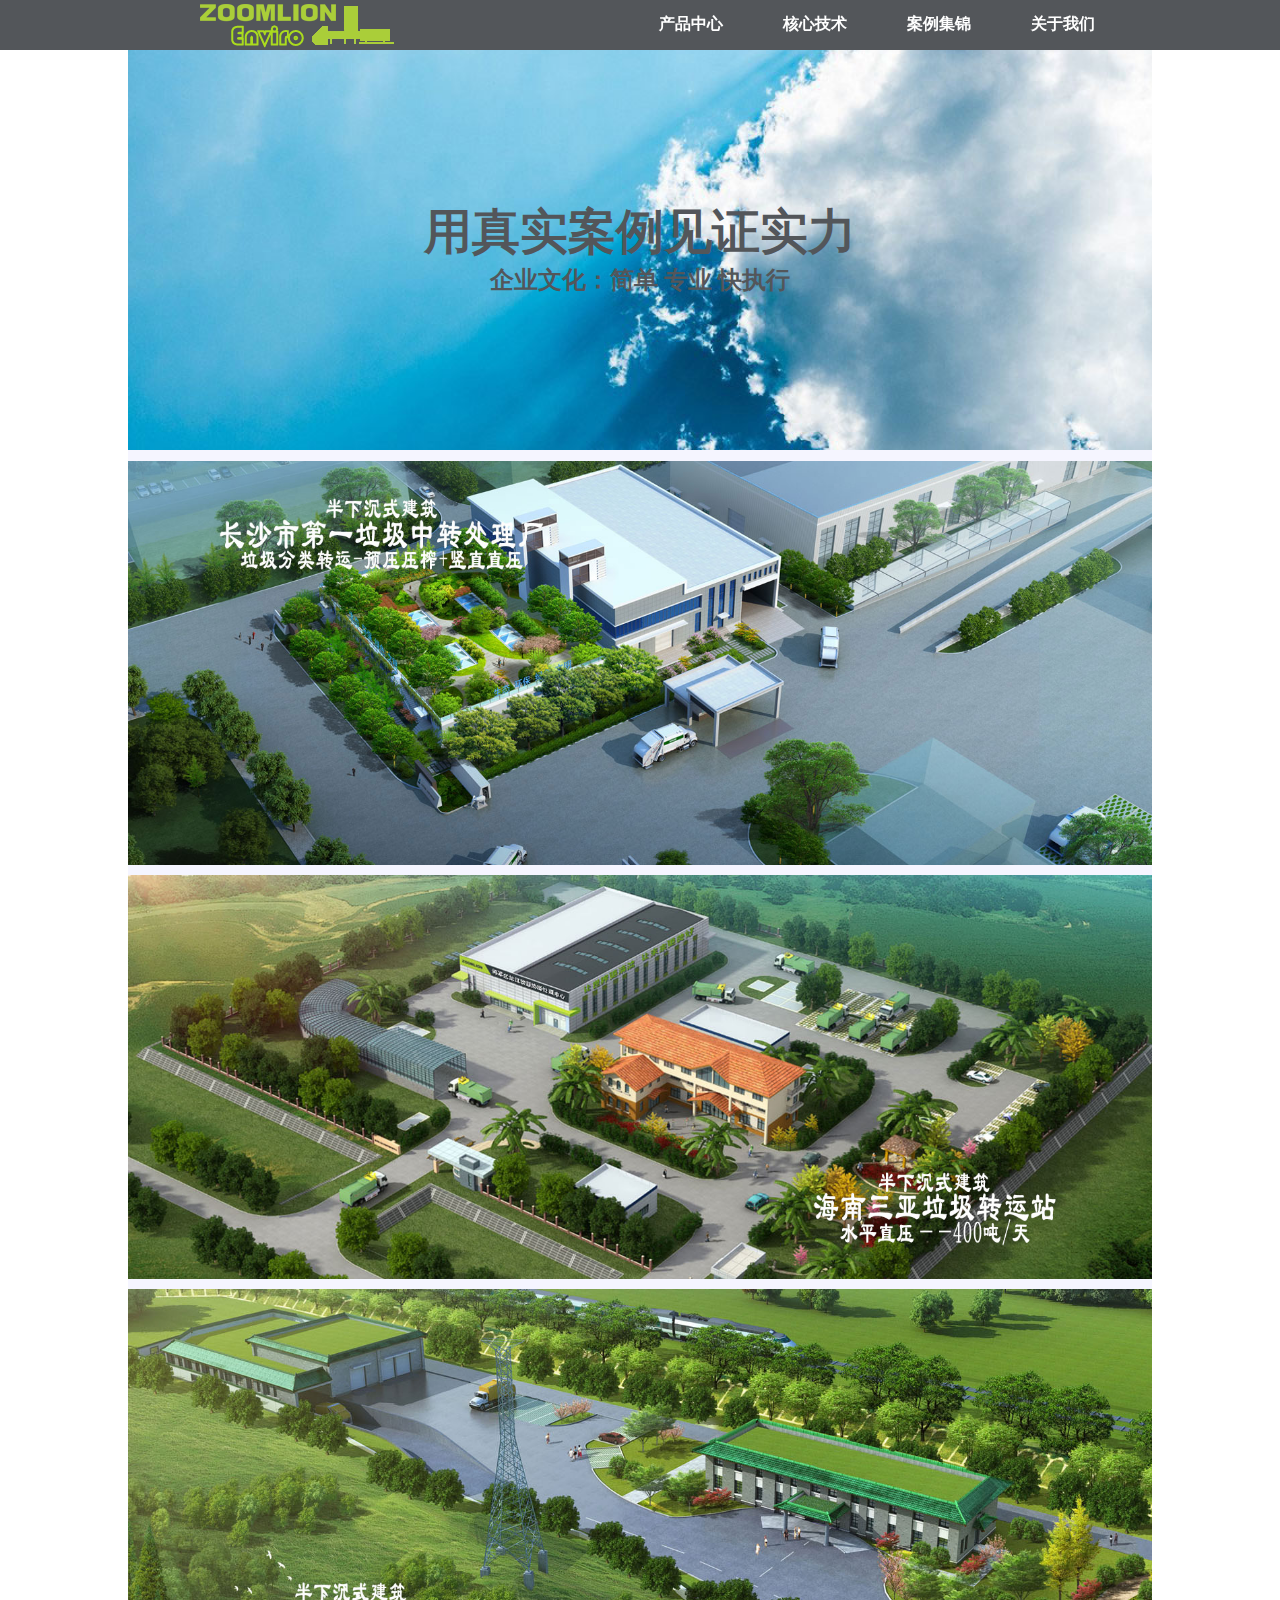
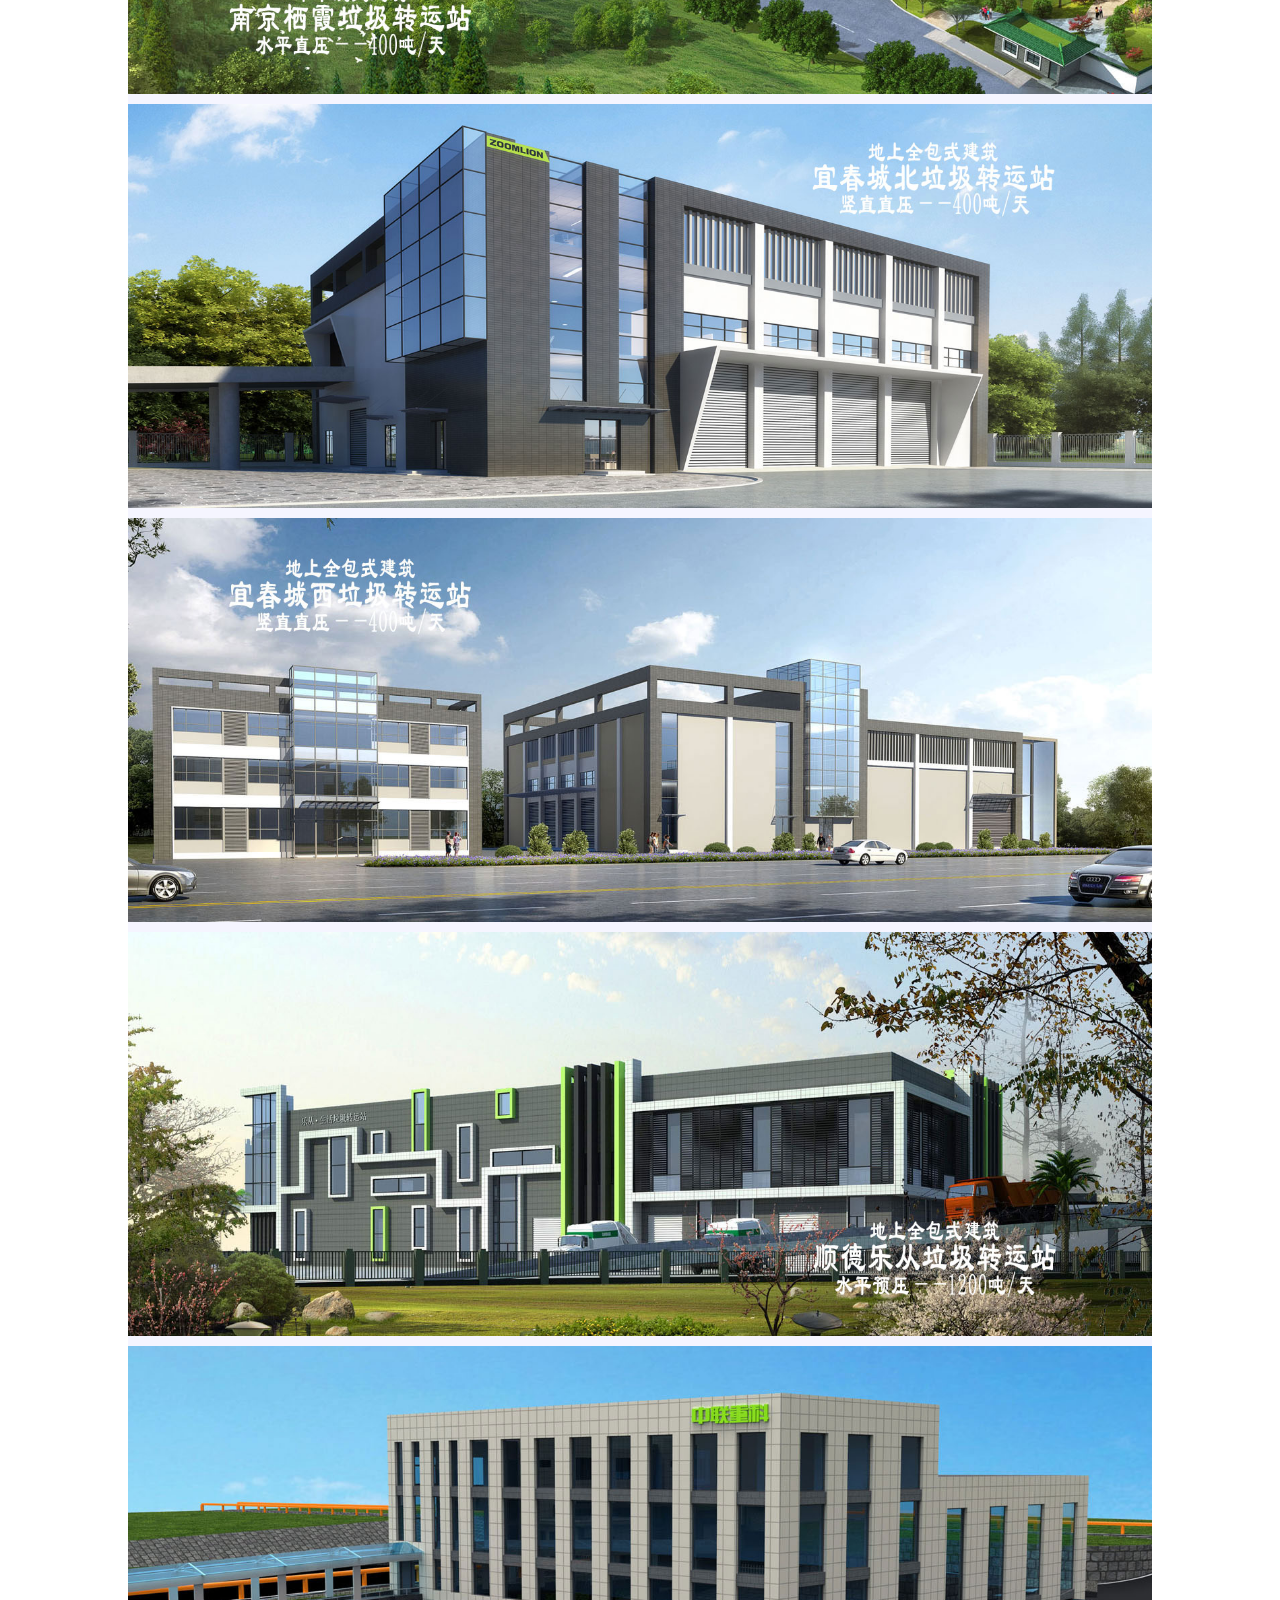
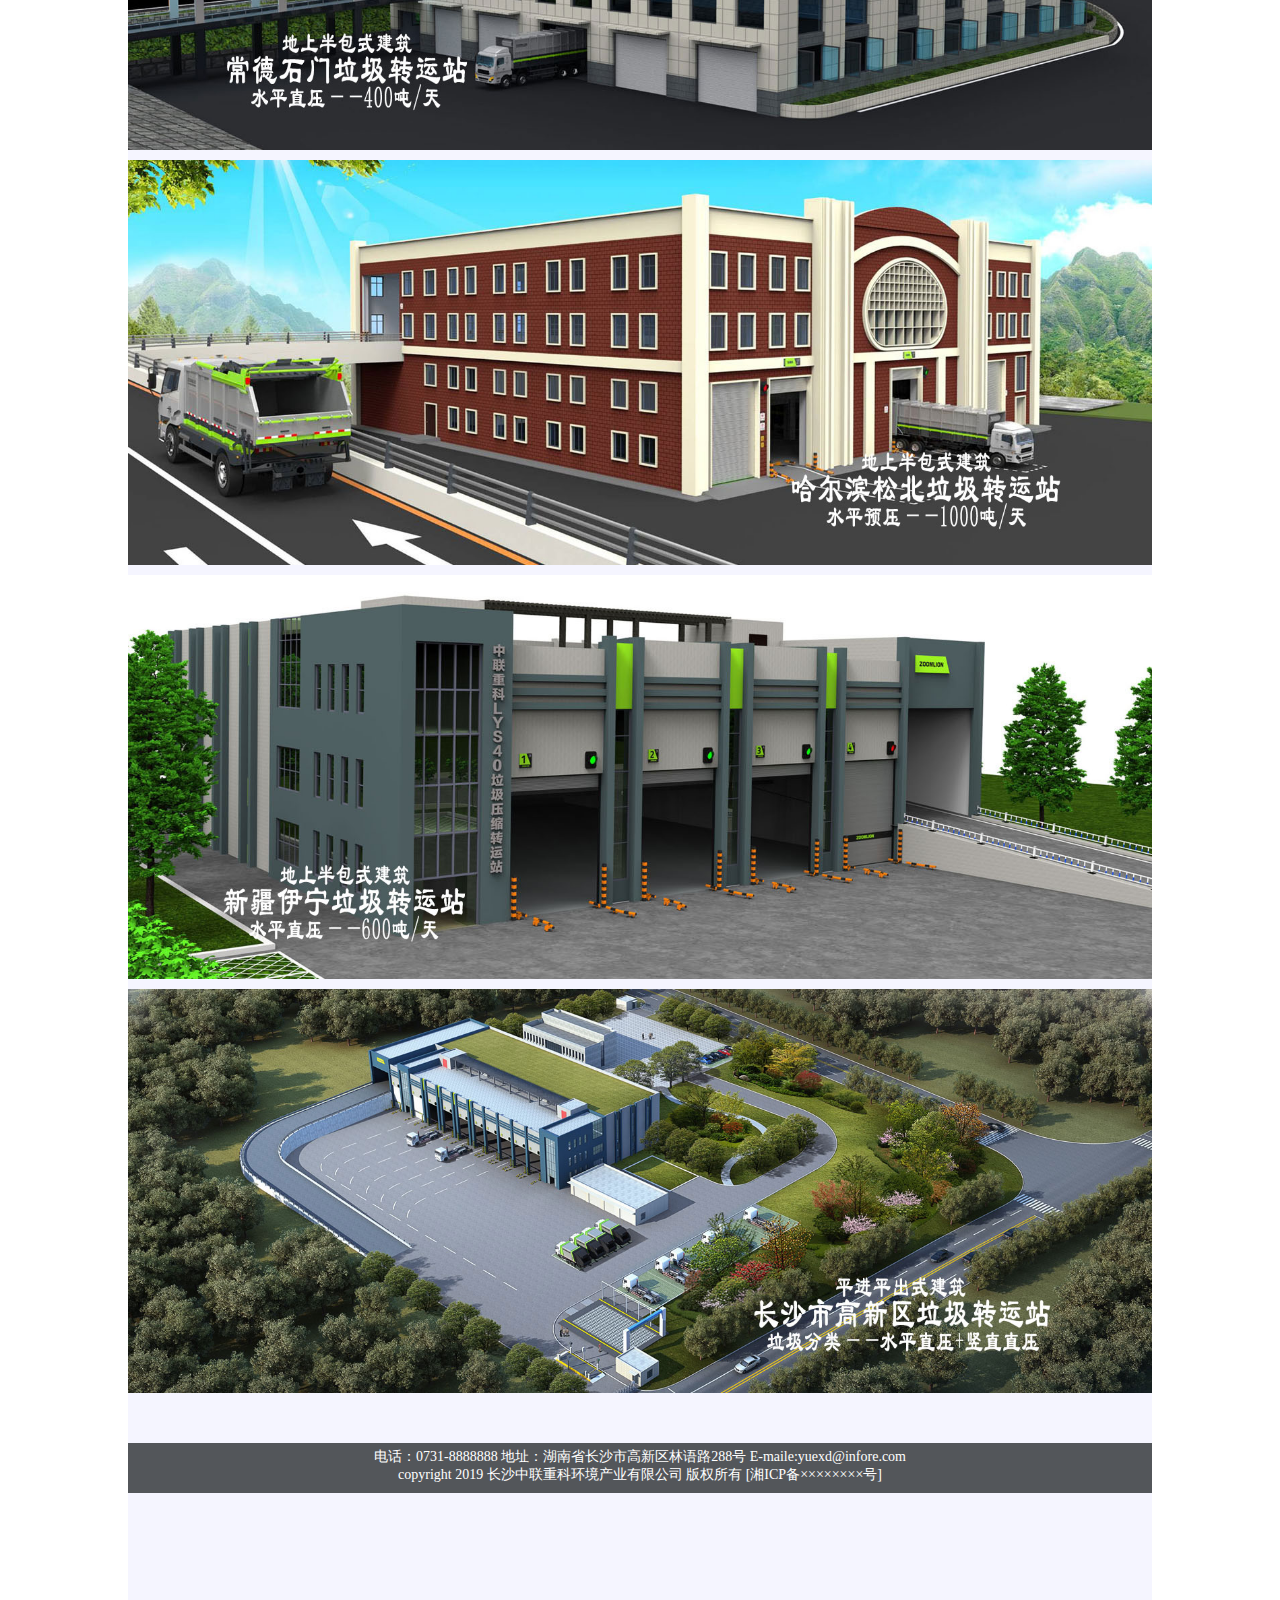
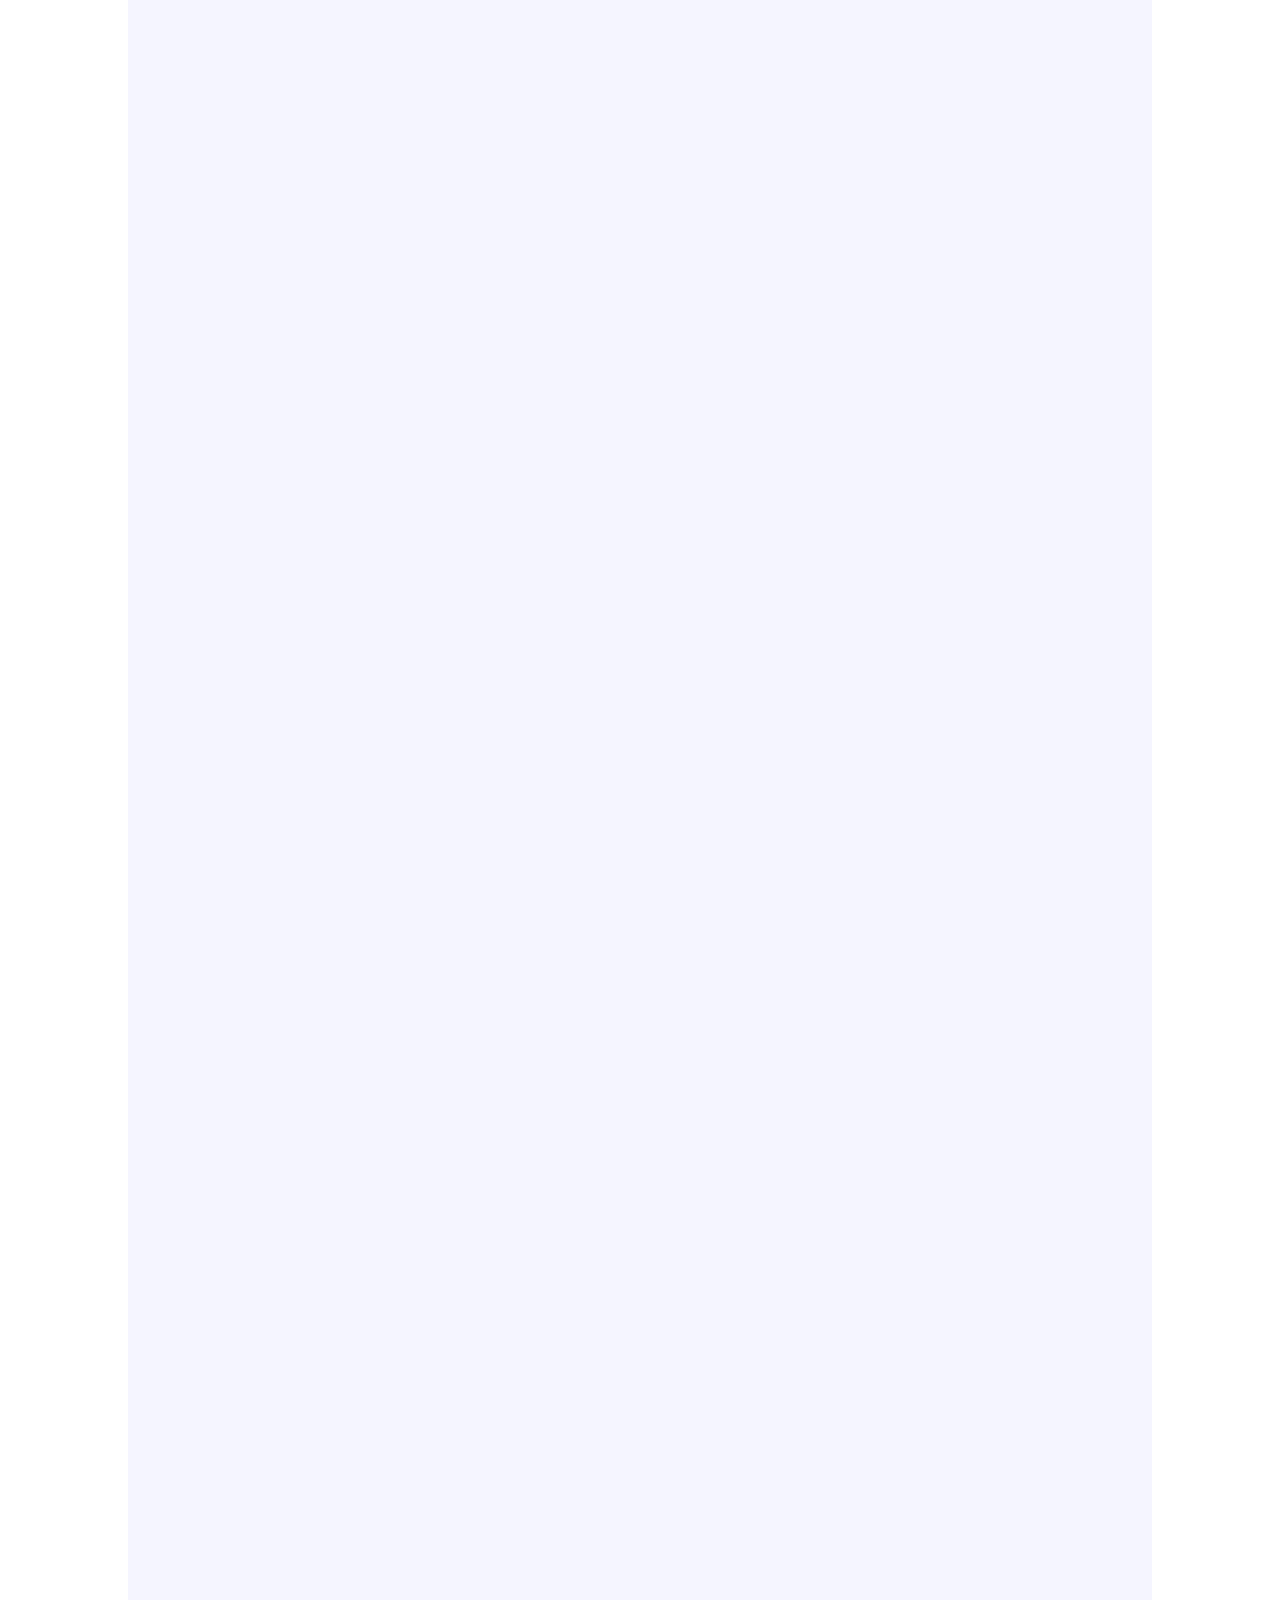
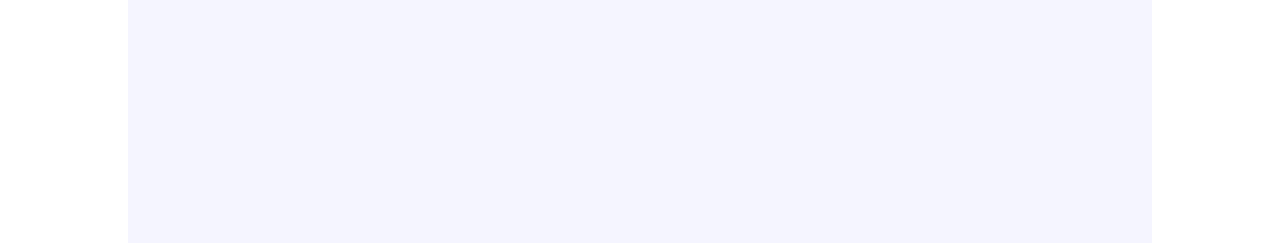
<file: index.html>
<!DOCTYPE html>
<html lang="en" xmlns="http://www.w3.org/1999/html">
<head>
    <meta charset="UTF-8">
    <meta name="viewport"
        content="width=device-width, user-scalable=no, initial-scale=1.0, maximum-scale=1.0, minmum-scale=1.0">
    <title>中联环境分体式垃圾站业务部</title>
    <link rel="shortcut icon" type="image/x-icon" href="images/中联logo.ico"/>
    <style>
/*PC端样式*/
@media screen and (min-width: 1030px) {
    .home{
        margin-left: 200px;
        margin-top: 4px;
    }
    .maintext1{
        font-size: 48px;
        font-weight: bold;
        color: #53565a;
        margin-top: -250px;
    }
    .maintext2{
        font-size: 24px;
        font-weight: bold;
        color: #53565a;
    }
    .navlogo{
        display: none;
    }
    .picture1{
        width: 100%;
        height: 400px;
        max-width: 100%;
        background: url("images/天空图片2.jpg") top;
        background-repeat: no-repeat;
        background-size: cover;
        margin-left: 0;
        padding-top: 50px;
    }
    .picture2{
        margin-top: 165px;
        overflow: hidden;
    }
    .picture3{
             margin-top: 10px;
             overflow: hidden;
         }
    .picture4{
        margin-top: 10px;
        overflow: hidden;
    }
    .picture5{
        margin-top: 10px;
        overflow: hidden;
    }
    .picture6{
        margin-top: 10px;
        overflow: hidden;
    }
    .picture7{
        margin-top: 10px;
        overflow: hidden;
    }
    .picture8{
        margin-top: 10px;
        overflow: hidden;
    }
    .picture9{
        margin-top: 10px;
        overflow: hidden;
    }
    .picture10{
        margin-top: 10px;
        overflow: hidden;
    }

    .footext1{
        text-align: center;
        font-size: 14px;
        font-weight: normal;
        color: white;
        padding-top: 5px;
    }
    .footext2{
        text-align: center;
        font-size: 14px;
        font-weight: normal;
        color: white;
        padding-bottom: 5px;
    }
    #content_body{
        width: 80%;
        height: 6643px;
        text-align: center;
        background-color: #f5f5ff;
        margin: auto;
    }
    #footing {
        width: 100%;
        height: 50px;
        background-color: #53565a;
        margin-top: 50px;
        overflow: hidden;
    }


}

/*ipad端样式*/
@media screen and (min-width: 750px) and (max-width: 1030px) {
    #heading>ul {
        display: none;
    }
    .home{
        margin-left: 200px;
        margin-top: 4px;
    }
    .maintext1{
        font-size: 48px;
        font-weight: bold;
        color: #53565a;
        margin-top: -250px;
    }
    .maintext2{
        font-size: 24px;
        font-weight: bold;
        color: #53565a;
    }
    .picture1{
        width: 100%;
        height: 400px;
        max-width: 100%;
        background: url("images/天空图片2.jpg") top;
        background-repeat: no-repeat;
        background-size: cover;
        margin-left: 0;
        padding-top: 50px;
    }
    .picture2{
        margin-top: 165px;
        overflow: hidden;
    }
    .picture3{
        margin-top: 10px;
        overflow: hidden;
    }
    .picture4{
        margin-top: 10px;
        overflow: hidden;
    }
    .picture5{
        margin-top: 10px;
        overflow: hidden;
    }
    .picture6{
        margin-top: 10px;
        overflow: hidden;
    }
    .picture7{
        margin-top: 10px;
        overflow: hidden;
    }
    .picture8{
        margin-top: 10px;
        overflow: hidden;
    }
    .picture9{
        margin-top: 10px;
        overflow: hidden;
    }
    .picture10{
        margin-top: 10px;
        overflow: hidden;
    }
    .footext1{
        text-align: center;
        font-size: 14px;
        font-weight: normal;
        color: white;
        padding-top: 5px;
    }
    .footext2{
        text-align: center;
        font-size: 14px;
        font-weight: normal;
        color: white;
        padding-bottom: 5px;
    }

}


/*手机端样式*/
@media screen and (max-width: 750px) {
    #heading>ul {
        display: none;
    }
    .home{
        position: absolute;
        left: -150px;
        top: 0;
    }
    .maintext1{
        font-size: 20px;
        font-weight: bold;
        color: #53565a;
        margin-top: -110px;
    }
    .maintext2{
        font-size: 10px;
        font-weight: bold;
        color: #53565a;
    }
    .navlogo{
        display: block;
        margin-left: 310px;
        margin-top: 12px;
    }
    .picture1{
        width: 100%;
        height: 200px;
        max-width: 100%;
        background: url("images/天空图片2.jpg") top;
        background-repeat: no-repeat;
        background-size: cover;
        margin-left: 0;
        padding-top: 5px;
    }
    .picture2{
        margin-top: 80px;
        overflow: hidden;
    }
    .picture3{
        margin-top: 10px;
        overflow: hidden;
    }
    .picture4{
        margin-top: 10px;
        overflow: hidden;
    }
    .picture5{
        margin-top: 10px;
        overflow: hidden;
    }
    .picture6{
         margin-top: 10px;
         overflow: hidden;
     }
    .picture7{
        margin-top: 10px;
        overflow: hidden;
    }
    .picture8{
        margin-top: 10px;
        overflow: hidden;
    }
    .picture9{
        margin-top: 10px;
        overflow: hidden;
    }
    .picture10{
        margin-top: 10px;
        overflow: hidden;
    }
    .footext1{
        display: none;
    }
    .footext2{
        display: none;
    }
    #content_body{
        width: 80%;
        /*height: 100px;*/
        text-align: center;
        background-color: #f5f5ff;
        margin: auto;
    }
    #footing {
        width: 100%;
        height: 50px;
        background-color: #53565a;
        margin-top: 10px;
        overflow: hidden;
    }


}
body{
    margin: 0;
    padding: 0;
}
#heading {
    width: 100%;
    height: 50px;
    background-color: #53565a;
    position: fixed;
    overflow: hidden;
    z-index: 1;
}
.home{
    margin-left: 200px;
    margin-top: 4px;
}
ul{
    list-style-type: none;
    float: left;
    overflow: hidden;
    position: fixed;
    right: 185px;
    display: flex;
    margin-top: -38px;
}
a:link,a:visited{
    font-weight: bold;
    font-size: 16px;
    text-decoration: none;
    color: white;
}
a:active,a:hover{
    color: #aadb1e ;
}
li{
    display: inline;
    padding-left: 60px;
}



/*.maintext1{*/
    /*font-size: 48px;*/
    /*font-weight: bold;*/
    /*color: #53565a;*/
    /*margin-top: -250px;*/
/*}*/
/*.maintext2{*/
    /*font-size: 24px;*/
    /*font-weight: bold;*/
    /*color: #53565a;*/
/*}*/
.picture2>img{
    display: block;/*图片以块级元素显示*/
    width:100%;
    height:100%;
    max-width: 100%;
    transition:all 1s;/*缩放变化所用时间*/
}
.picture2>img:hover{
    transform:scale(1.2);/*鼠标点击时缩放倍数*/
}
.picture3>img{
    display: block;/*图片以块级元素显示*/
    width:100%;
    height:100%;
    max-width: 100%;
    transition:all 1s;/*缩放变化所用时间*/
}
.picture3>img:hover{
    transform:scale(1.2);/*鼠标点击时缩放倍数*/
}
.picture4>img{
    display: block;/*图片以块级元素显示*/
    width:100%;
    height:100%;
    max-width: 100%;
    transition:all 1s;/*缩放变化所用时间*/
}
.picture4>img:hover{
    transform:scale(1.2);/*鼠标点击时缩放倍数*/
}
.picture5>img{
    display: block;/*图片以块级元素显示*/
    width:100%;
    height:100%;
    max-width: 100%;
    transition:all 1s;/*缩放变化所用时间*/
}
.picture5>img:hover{
    transform:scale(1.2);/*鼠标点击时缩放倍数*/
}
.picture6>img{
    display: block;/*图片以块级元素显示*/
    width:100%;
    height:100%;
    max-width: 100%;
    transition:all 1s;/*缩放变化所用时间*/
}
.picture6>img:hover{
    transform:scale(1.2);/*鼠标点击时缩放倍数*/
}
.picture7>img{
    display: block;/*图片以块级元素显示*/
    width:100%;
    height:100%;
    max-width: 100%;
    transition:all 1s;/*缩放变化所用时间*/
}
.picture7>img:hover{
    transform:scale(1.2);/*鼠标点击时缩放倍数*/
}
.picture8>img{
    display: block;/*图片以块级元素显示*/
    width:100%;
    height:100%;
    max-width: 100%;
    transition:all 1s;/*缩放变化所用时间*/
}
.picture8>img:hover{
    transform:scale(1.2);/*鼠标点击时缩放倍数*/
}
.picture9>img{
    display: block;/*图片以块级元素显示*/
    width:100%;
    height:100%;
    max-width: 100%;
    transition:all 1s;/*缩放变化所用时间*/
}
.picture9>img:hover{
    transform:scale(1.2);/*鼠标点击时缩放倍数*/
}
.picture10>img{
    display: block;/*图片以块级元素显示*/
    width:100%;
    height:100%;
    max-width: 100%;
    transition:all 1s;/*缩放变化所用时间*/
}
.picture10>img:hover{
    transform:scale(1.2);/*鼠标点击时缩放倍数*/
}
.rocket {
    width: 60px;
    height: 120px;
    background: url(images/rocket1.png) top;
    background-size: cover;
    position: fixed;
    right: 50px;
    bottom: 50px;
    display: none;
}
.rocket:hover {
    background-position: bottom;
}
    </style>
</head>
<body>
    <div id="container">
        <div id="heading">
            <!--<img src="images/logo.png">-->
            <div class="home"><a href="homepage.html"><img src="images/logo.png"></a></div>
        <ul>
            <li class="nav1"><a href="productcenter.html">产品中心</a></li>
            <li class="nav2"><a href="coretechnology.html">核心技术</a></li>
            <li class="nav3"><a href="casecollection.html">案例集锦</a></li>
            <li class="nav4"><a href="aboutus.html">关于我们</a></li>
        </ul>
            <div class="navlogo"><img src="images/list.png">
            </div>
        </div>
        <div id="content_body">
            <div class="picture1"></div>
            <div>
                <div class="maintext1">用真实案例见证实力</div>
                <div class="maintext2">企业文化：简单 专业 快执行</div>
            </div>
            <div>
                <div class="picture2"><img src="images/半下沉-长沙仁和.jpg"></div>
            </div>
            <div>
                <div class="picture3"><img src="images/海南三亚400td半地下式水平直压.jpg"></div>
            </div>
            <div>
                <div class="picture4"><img src="images/南京栖霞400td半地下式水平直压.jpg"></div>
            </div>
            <div>
                <div class="picture5"><img src="images/地上全包式-宜春城北转运站.jpg"></div>
            </div>
            <div>
                <div class="picture6"><img src="images/江西宜春400td地上式竖直直压.jpg"></div>
            </div>
            <div>
                <div class="picture6"><img src="images/顺德乐从1200td地上式水平预压.jpg"></div>
            </div>
            <div>
                <div class="picture7"><img src="images/常德石门400td地上式水平直压.jpg"></div>
            </div>
            <div>
                <div class="picture8"><img src="images/哈尔滨松北1000td地上式-水平预压.jpg"></div>
            </div>
            <div>
                <div class="picture9"><img src="images/新疆伊宁600td地上式水平直压.jpg"></div>
            </div>
                <div class="picture10"><img src="images/长沙高新区垃圾转运站.jpg"></div>
        <div id="footing">
            <div>
                <div class="footext1">电话：0731-8888888    地址：湖南省长沙市高新区林语路288号    E-maile:yuexd@infore.com</div>
                <div class="footext2">copyright 2019    长沙中联重科环境产业有限公司      版权所有 [湘ICP备××××××××号]</div>
            </div>
        </div>
    </div>
    <div class="rocket">
    <script
            src="jquery-1.12.4.min.js"
            integrity="sha256-ZosEbRLbNQzLpnKIkEdrPv7lOy9C27hHQ+Xp8a4MxAQ="
            crossorigin="anonymous"></script>
        <script src="index2.js"></script>
    </div>
</body>
</html>
</file>
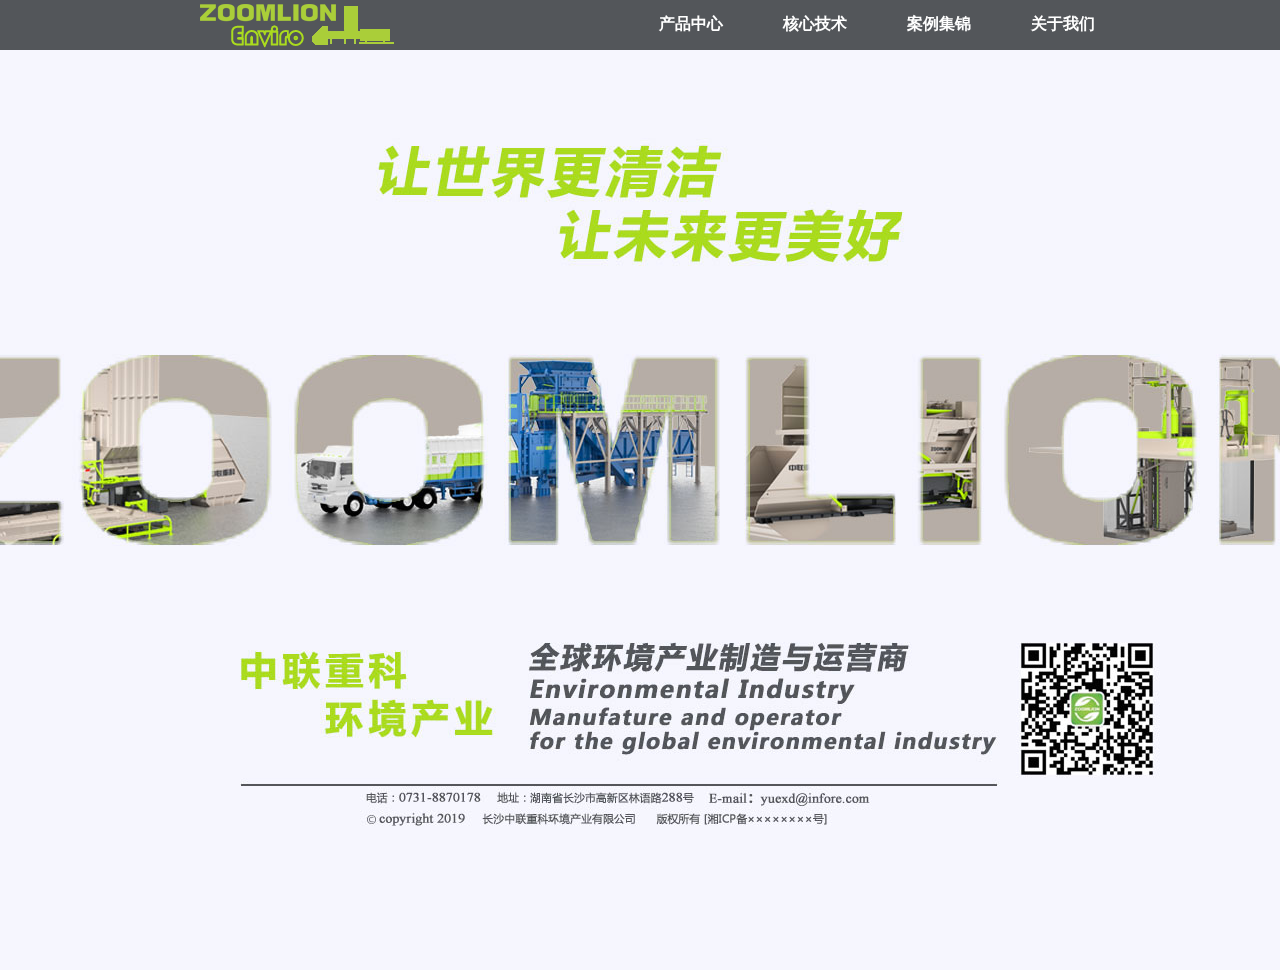
<file: homepage.html>
<!DOCTYPE html>
<html lang="en" xmlns="http://www.w3.org/1999/html">
<head>
    <meta charset="UTF-8">
    <meta name="viewport"
        content="width=device-width, user-scalable=no, initial-scale=1.0, maximum-scale=1.0, minmum-scale=1.0">
    <title>中联环境分体式垃圾站业务部</title>
    <link rel="shortcut icon" type="image/x-icon" href="images/中联logo.ico"/>
    <style>
        *{
            margin: 0;
            padding: 0;
        }
        #heading {
            width: 100%;
            height: 50px;
            background-color: #53565a;
            position: fixed;
            overflow: hidden;
            z-index: 9;
        }
        .home{
            position: absolute;
            top: 4px;
            left: 200px;
        }
        ul{
            list-style-type: none;
            float: left;
            overflow: hidden;
            position: fixed;
            right: 185px;
            display: flex;
            margin-top: 14px;
        }
        a:link,a:visited{
            font-weight: bold;
            font-size: 16px;
            text-decoration: none;
            color: white;
        }
        a:active,a:hover{
            color: #aadb1e ;
        }
        li{
            display: inline;
            padding-left: 60px;
        }
        .homepage1{
            display: flex;
            justify-content: center;
            align-items: center;
            height: 100vh;
        }
        /*#footing {*/
            /*width: 100%;*/
            /*height: 50px;*/
            /*background-color: #53565a;*/
            /*overflow: hidden;*/
        /*}*/
        /*.footext1{*/
            /*text-align: center;*/
            /*font-size: 14px;*/
            /*font-weight: normal;*/
            /*color: #53565e;*/
            /*padding-top: 5px;*/
        /*}*/
        /*.footext2{*/
            /*text-align: center;*/
            /*font-size: 14px;*/
            /*font-weight: normal;*/
            /*color: #53565e;*/
            /*padding-bottom: 5px;*/
        /*}*/
    </style>
</head>
<body>
    <div id="container">
        <div id="heading">
            <!--<img src="image/logo.png">-->
            <div class="home"><a href="homepage.html"><img src="images/logo.png"></a></div>
            <ul>
                <li class="nav1"><a href="productcenter.html">产品中心</a></li>
                <li class="nav2"><a href="coretechnology.html">核心技术</a></li>
                <li class="nav3"><a href="index.html">案例集锦</a></li>
                <li class="nav4"><a href="aboutus.html">关于我们</a></li>
            </ul></div>
        <div id="content_body">
            <div class="homepage1"><img src="images/首页.jpg"></div>
        <!--</div>-->
        <!--<div id="footing">-->
            <!--<div>-->
                <!--<div class="footext1">电话：0731-8888888    地址：湖南省长沙市高新区林语路288号    E-maile:yuexd@infore.com</div>-->
                <!--<div class="footext2">copyright 2019    长沙中联重科环境产业有限公司      版权所有 [湘ICP备××××××××号]</div>-->
            <!--</div>-->
        <!--</div>-->
    </div>
</body>
</html>
</file>
